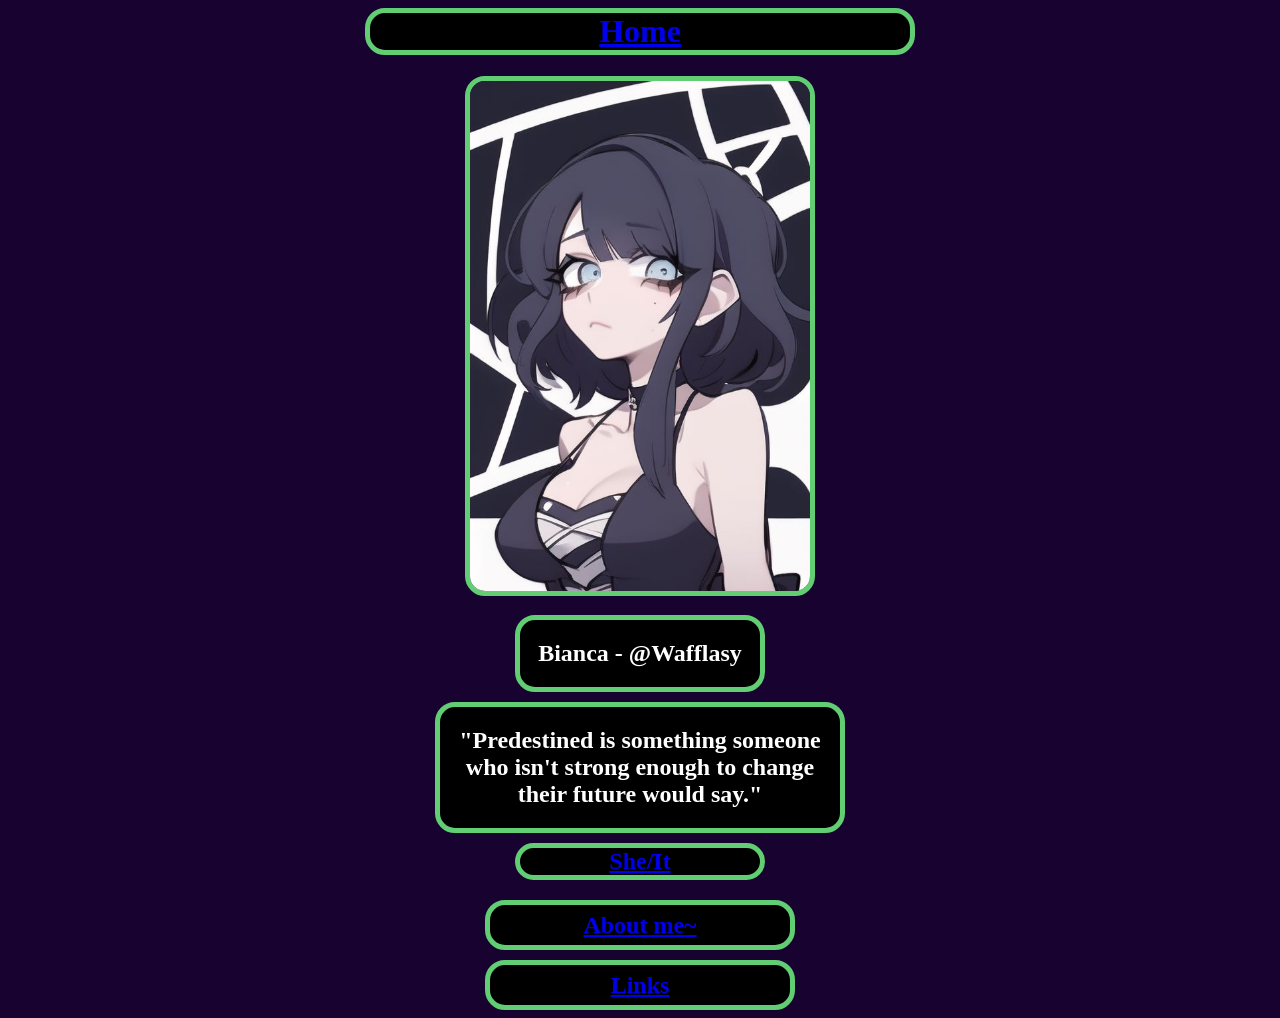
<file: index.html>
<!DOCTYPE html>
<html>
    <head>
        <meta charset="utf-8">
        <meta http-equiv="X-UA-Compatible" content="IE=edge">
        <title></title>
        <link rel="icon" href="/Media/cat.gif" type="image/gif" />
        <meta name="description" content="">
        <meta name="viewport" content="width=device-width, initial-scale=1">
        <link rel="stylesheet" href="sunglasses.css">
    </head>
    <body>
        <div class="div-body">
            <div ><h1 class="home"><a href="index.html">Home</a></h1></div>
            <div></div>
            <div>
                <img class="profilepicture" src="Media/awd.jpg"
                />
            </div>
            <div class="name"><h2>Bianca - @Wafflasy</h2></div>
            <div class="quote"><h2>"Predestined is something someone who isn't strong enough to change their future would say."</h2></div>
            <div ><h2 class="pronouns"><a href="https://en.pronouns.page/@31anca">She/It</a></h2></div>
            <div><h2 class="biography"><a href="pages/biography.html">About me~</a></h3></div>
            
            <div class="blog"></div>
            <div class="links"><h2><a href="pages/linkies.html">Links</a></h2></div>
            
            <div class="more">
                <div></div>
                <div></div>
                <div></div>
            </div>
        </div>
    </body>
</html>
</file>
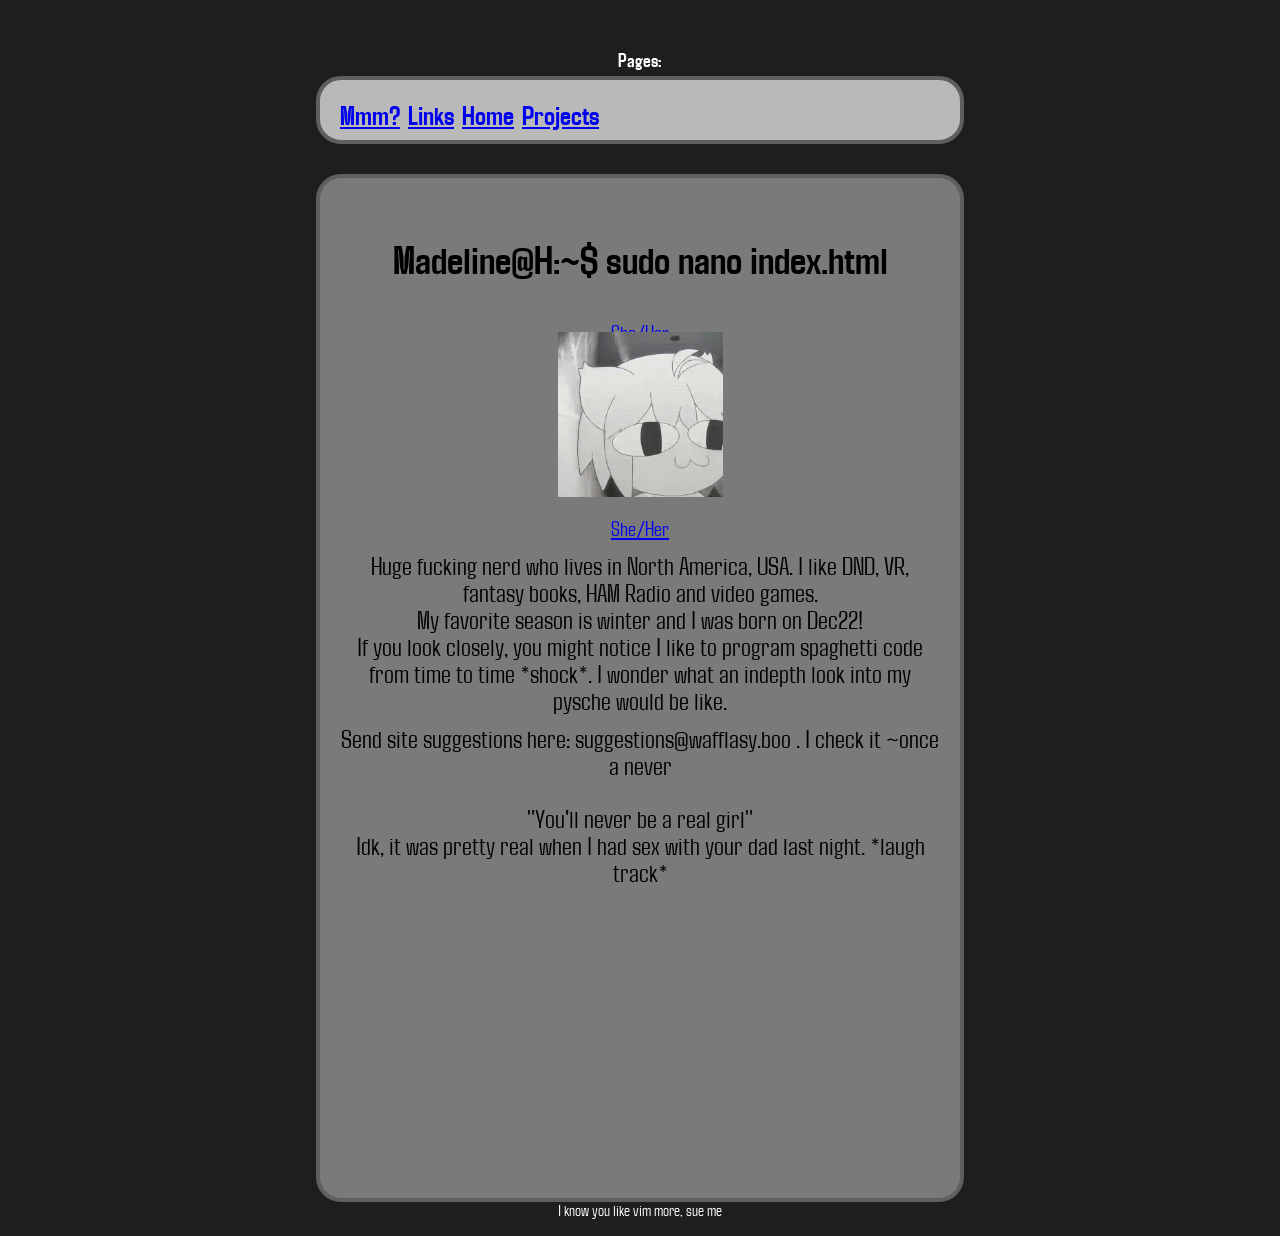
<file: reallyold/index.html>
<!DOCTYPE html>
<html lang="en">
    <script type="text/javascript">
        <!--
        if (screen.width <= 700) {
                document.location = "mobilepage.html";
        }
        //-->
    </script>
    <head>
        <meta name="viewport" content="width=device-width, initial-scale=1.0" />
        <link rel="stylesheet" href="styles.css"></link>
        <meta charset="utf-8">
    </head>
    <body style="background-color: rgb(30, 30, 30)">
        <div>
            <div><h4 style="text-align: center; color: white; margin-bottom: -45px; margin-top: 50px; font-family: agdasimabold; font-size: 120%">Pages:</h4></div>
            <div class="pages" style="font-family: agdasimabold">
                <a class="topbar" href="/Other_Pages/placeholder.html">Mmm?</a>
                <a class="topbar" href="/Other_Pages/socials.html" style="padding-left: 5px;">Links</a>
                <a class="topbar" href="index.html" style="padding-left: 5px;">Home</a>
                <a class="topbar" href="/Other_Pages/about.html" style="padding-left: 5px;">Projects</a>
            </div>
            
            <div  class="backgroundmiddle">
                <p style="text-align: center; font-family: agdasimabold; font-size: 40px">Madeline@H:~$ sudo nano index.html</p>
                <p style="text-align: center; font-size: 130%; margin-bottom: -12px"><a href="https://en.pronouns.page/@Maddii">She/Her</a></p>
                <div>
                    <a><img class="imagecentering" style="" src="/Images/profile.GIF" width="165" height="165"/>
                </div>
                <div>
                    <div>
                        <p style="text-align: center; font-size: 130%; margin-bottom: -12px"><a href="https://en.pronouns.page/@Maddii">She/Her</a></p>
                        <p style="text-align: center; font-size: 160%; margin-bottom: -15px">Huge  fucking nerd who lives in North America, USA. I like DND, VR, fantasy books, HAM Radio and video games.<br>
                        My favorite season is winter and I was born on Dec22!<br> If you look closely, you might notice I like to program spaghetti code from time to time *shock*. I wonder what an indepth look into my pysche would be like.</p>
                        
                        <p style="text-align: center; font-size: 160%">Send site suggestions here: suggestions@wafflasy.boo . I check it ~once a never</p>
            
                        <p style="text-align: center; font-size: 160%">"You'll never be a real girl"<br> Idk, it was pretty real when I had sex with your dad last night. *laugh track*</p>
                        <iframe width="314" height="321" scrolling="no" src="https://gifypet.neocities.org/pet/pet.html?name=Gatsby&dob=1699835394&gender=f&element=Fire&pet=https%3A%2F%2Ffiles.catbox.moe%2Fltbec1.gif&map=hills.jpg&background=gify.jpg&tablecolor=black&textcolor=black" frameborder="0"></iframe>
                    </div>
                </div>
            </div>
            <footer style="color: white; text-align: center">I know you like vim more, sue me</footer>
        </div>
    </body>
</html>
</file>
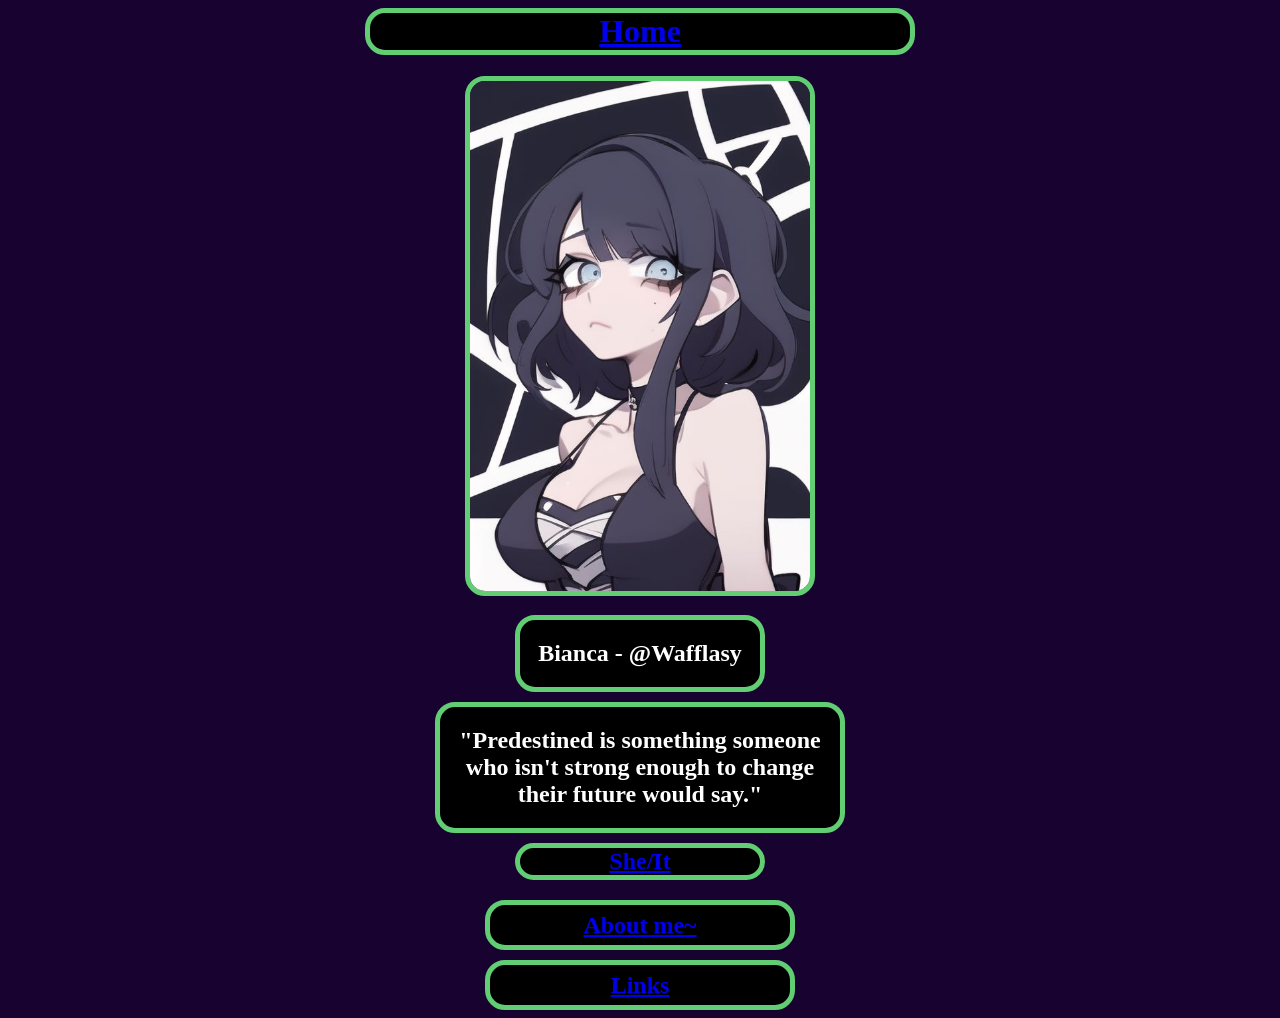
<file: mobilepage.html>
<!DOCTYPE html>
<html lang="en">
    <script type="text/javascript">
        <!--
        if (screen.width >= 700) {
                document.location = "index.html";
        }
        //-->
    </script>
    <head>
        <meta name="viewport" content="width=device-width, initial-scale=1.0" />
        <link rel="stylesheet" href="mobile.css"></link>
        <meta charset="utf-8">
    </head>
    <body style="background-color: rgb(30, 30, 30)">
        <div>
            <div><h4 style="text-align: center; color: white; margin-bottom: -45px; margin-top: 50px; font-family: agdasimabold; font-size: 120%">Pages:</h4></div>
            <div class="pages" style="font-family: agdasimabold">
                <a class="topbar" href="/Other_Pages/placeholder.html">Mmm?</a>
                <a class="topbar" href="/Other_Pages/socials.html" style="padding-left: 5px;">Links</a>
                <a class="topbar" href="index.html" style="padding-left: 5px;">Home</a>
                <a class="topbar" href="/Other_Pages/about.html" style="padding-left: 5px;">Projects</a>
            </div>
            <div  class="backgroundmiddle">
                <p style="text-align: center; font-family: agdasimabold; font-size: 40px; margin-top: -5px">Madeline@H:~$</p>
                <div>
                    <img class="imagecentering" style="" src="/Images/profile.GIF" width="165" height="165"/>
                </div>
                <div>
                    <div>
                        <p style="text-align: center; font-size: 130%; margin-bottom: -12px"><a href="https://en.pronouns.page/@Maddii">She/Her</a></p>
                        <p style="text-align: center; font-size: 160%; margin-bottom: -12px">Huge nerd who lives in North America, USA. I like DND, VR, fantasy books, HAM Radio and video games.<br>
                        My favorite season is winter and I was born on Dec22!<br> If you look closely, you might notice I like to program spaghetti code from time to time *shock*. I wonder what an indepth look into my pysche would be like.</p>
                        
                        <p style="text-align: center; font-size: 125%; margin-bottom: -10px">Send site suggestions here: suggestions@wafflasy.boo . I check it ~once a never</p>
            
                        <p style="text-align: center; font-size: 160%">"You'll never be a real girl"<br> Idk, it was pretty real when I had sex with your dad last night. *laugh track*</p>
                    </div>
                </div>
            </div>
            <footer style="color: white; text-align: center">I know you like vim more, sue me</footer>
            <footer style="color: white; text-align: center; font-size: 60%">Check out the desktop site, its way better</footer>
        </div>
    </body>
</html>
</file>
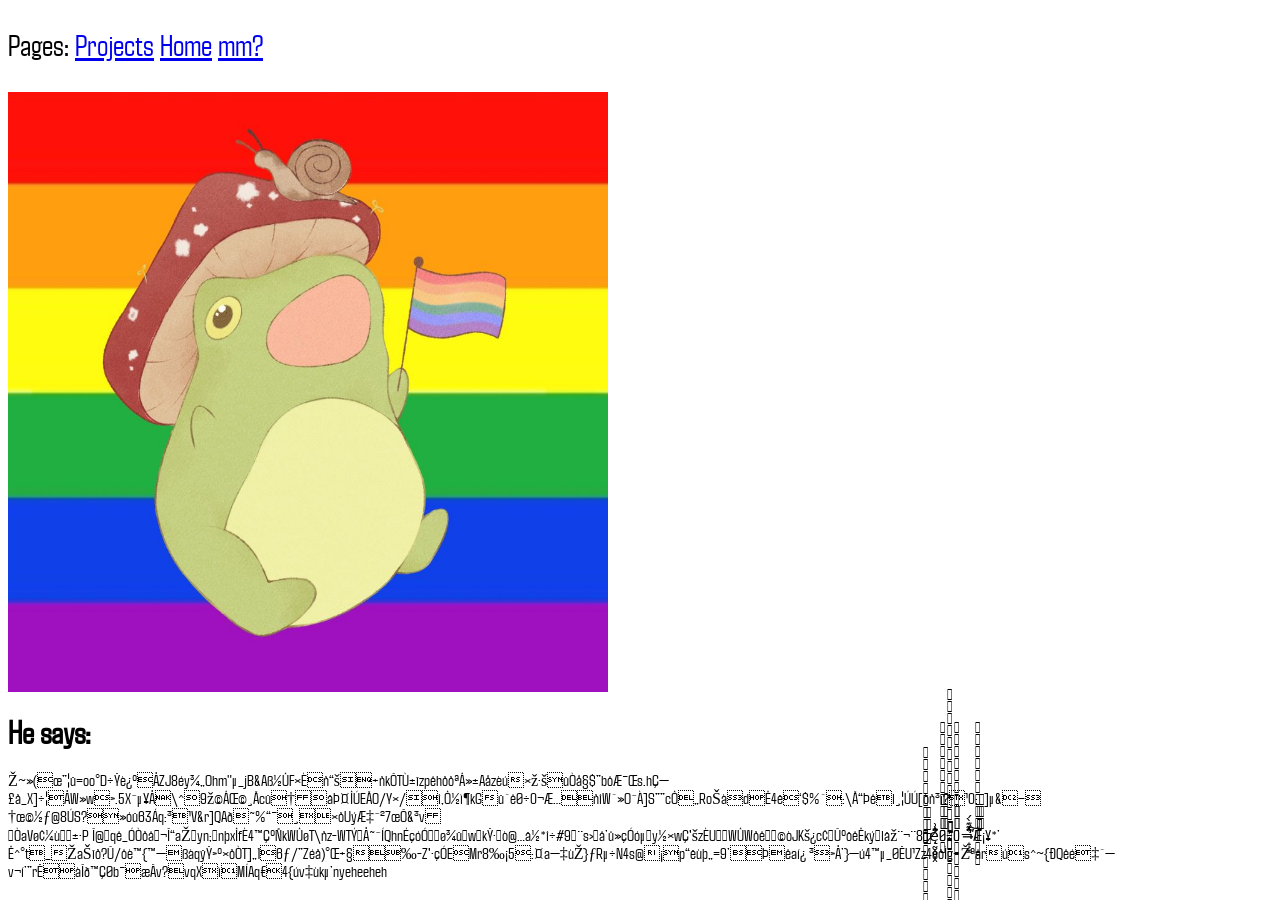
<file: placeholder.html>
<!DOCTYPE html>
<html lang="en">
    <head>
        <meta name="viewport" content="width=device-width, initial-scale=1.0" />
        <link rel="stylesheet" href="styles.css"></link>
        <meta charset="utf-8">
    </head>
       <div class="div-center name">
            <p style="font-size: 30px;">
            Pages:
            <a href="about.html">Projects</a>
            <a href="index.html">Home</a>
            <a href="placeholder.html">mm?</a>
            </p>
       </div>
    <div class="div-center name">
        <img class="background" src="frog.png"  width="600" height="600"/>
        <h1>He says:</h1>
        <p>Ž~»(œ”¦ü=oo°D÷Ÿè¿ºÅZJ8éy¾„Ohm"µ_jB&Aß½ÛF×Èñ“š+ñkÖTÙ±ïzpêhõõªÂ»±Aåzèú×ž·šüÒå§$”bôÆ¯Œs.hÇ—£ã_X]÷¦ÅW»w>.5Xˆµ¥Å\^9ž©ÂŒ©¸Ãcü†äÞ¤ÎÚEÃO/Y×/î‚Ô½ì¶kGü`êØ÷0¬Æ…ñîW`»OˆÀ]S””cÔ„RoŠàdÊ4ë‘$%`:\Ã“Þêl¸¦ÚÚ[òñ³i?¹0:¯]µ&–†œ©½ƒ@8ÚS?»óü63Áq:³¹V&r]QAð˜%“¯¸×õUýÆ‡ˆ²7œÖ&³v<br>ÒaVø¢¼ù±·P	Ï@qê_ÓÒõâ¬Ï“aŽyn;nþxÎfÈ4™ÇºÑkWÛøT\ñz-WTÝÅ˜ˆÍQhnÉçóÓø¾üwkŸ·ò@…ä½*î÷#9¨s›â’û»çÓóµy½×wÇ'šzÈUWÛWõê­©òJKš¿c¢ÜºöêÊkýläž¨¬¨8`̵̨̣̖̼̯̰͔̲̳̆̈́̀̌͆͗̇͜͝͝ͅę̸̣̰̮̤̬̭̂͗̓̓͆Ø̶͔̉̇̓̒̂̎͂̏̄̚͝͠͠÷̶̢̛̺̯̰͚̥̹̾͒̇͐͊͗͋̔́̒͑̏̕0̸̦̻̘͈̤̙̻͓̬̩͊͑̂͊͂̂͐̐̀̚̕¬̶̝̙͚̈́͊̀́̓̒̄̃̕͠Ǽ̶̛̱͎͐̏̏̉̐͆̆̽̚͘͠͠͝ͅ¡¥*’<br>Ê^°t_ŽaŠïõ?Ü/ôè™{™—ßàqÿŸ>º×õÒT]„16ƒ/”Zéã)°Œ+§‰-Z'·çÓEMr8‰¡5:¤a—‡ùŽ}ƒR­µ÷N4s@¡p“ëùþ„=9’Þêaí¿
³>Å’}—ú4™µ_ØËU¹Zz4ëõÌg+Žªârús^~{ÐQêé‡´—v¬í’”rËàÏð™ÇØb¯æÄv?vqXìMÍAq€4{úv‡ùkµ’nyeheeheh</p>
    </div>
</html>
</file>
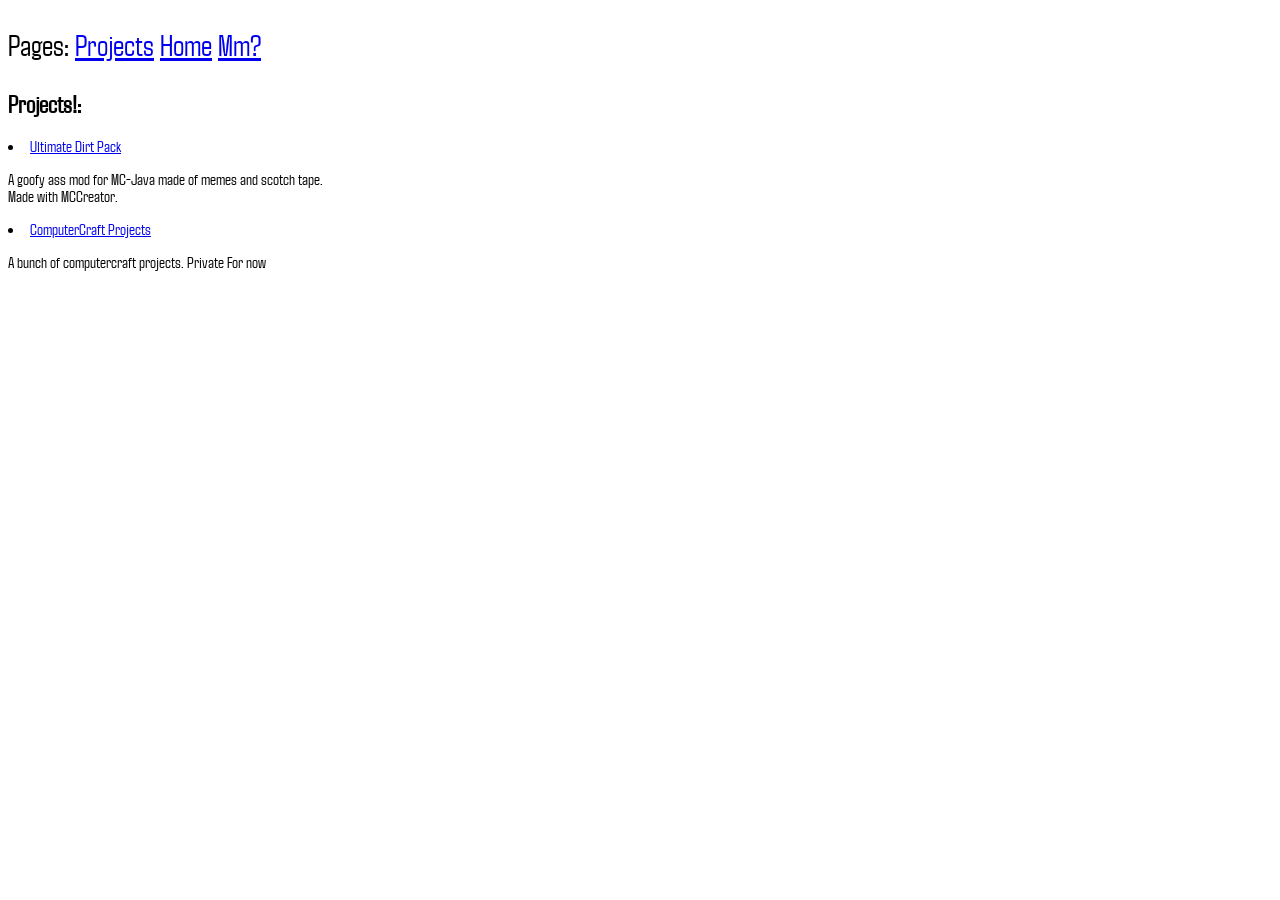
<file: Other_Pages/about.html>
<!DOCTYPE html>
<html lang="en">
    <body class="backimg">
        <head>
            <meta name="viewport" content="width=device-width, initial-scale=1.0" />
            <link rel="stylesheet" href="../styles.css"></link>
            <meta charset="utf-8">
            <div class="div-center name">
                <p style="font-size: 30px;">
                Pages:
                <a href="about.html">Projects</a>
                <a href="../index.html">Home</a>
                <a href="placeholder.html">Mm?</a>
                </p>
                <div>
                    <h2 class="about">Projects!:</h2>
                    <!-- Less of a gap between these -->
                    <ul class="space1"space1>
                    </ul>
                    <li class="newthingymajig">
                    <a href="https://legacy.curseforge.com/minecraft/mc-mods/ultimate-dirt-items-pack">Ultimate Dirt Pack<a/>
                    </li>
                    <p>A goofy ass mod for MC-Java made of memes and scotch tape.<br> Made with MCCreator.</p>
                    
                    <li>
                    <a href="https://github.com/SlimeyIceCream/ComputerCraft">ComputerCraft Projects</a>
                    </li>
                    <p>A bunch of computercraft projects. Private For now</p>
                </div>
             </div>
            <title>Temp</title>
        </head>
    </body>
</html>
</file>
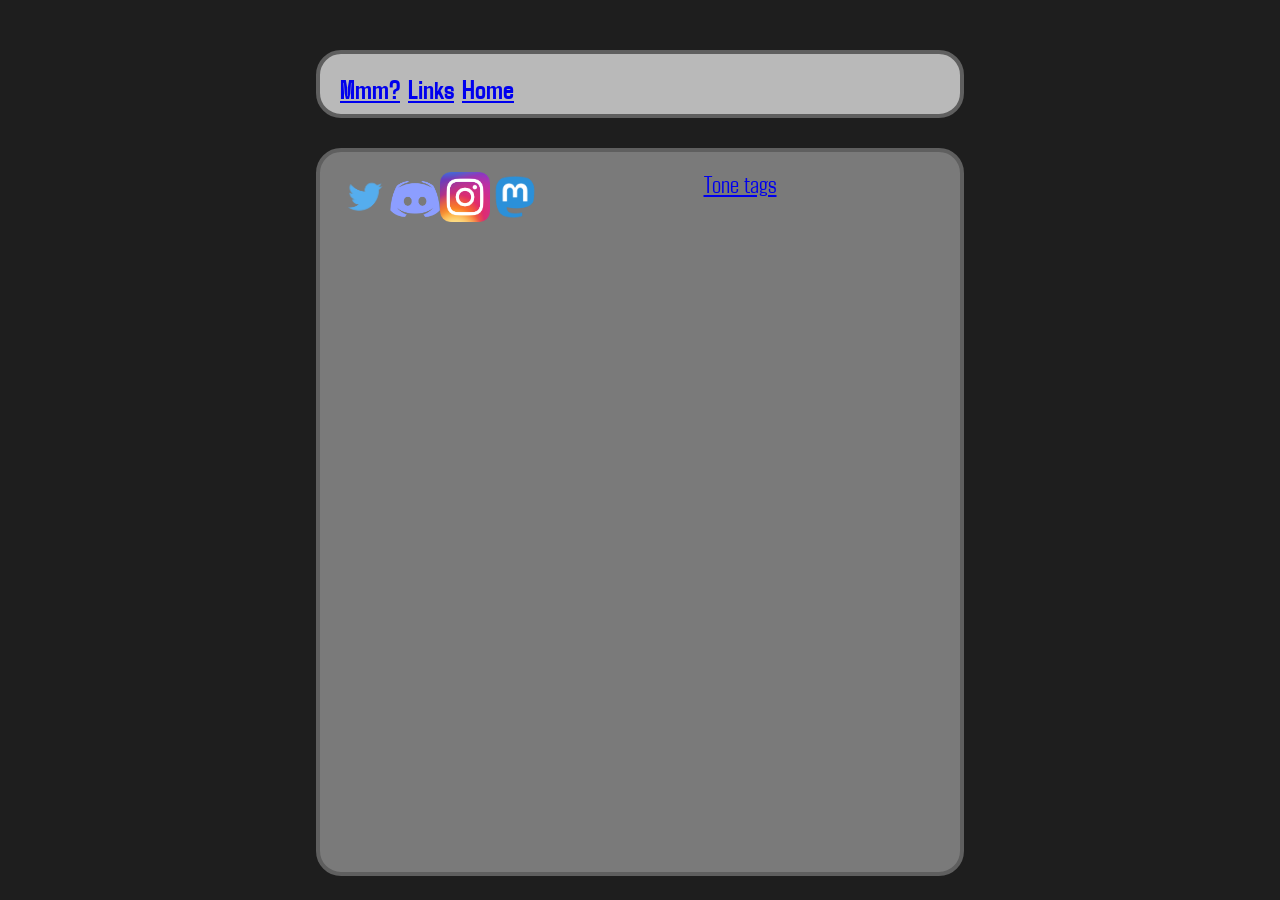
<file: Other_Pages/mobilesocials.html>
<!DOCTYPE html>
<html lang="en">
        <script type="text/javascript">
        <!--
        if (screen.width >= 700) {
                document.location = "socials.html";
        }
        //-->
        </script>
    <head>
        <meta name="viewport" content="width=device-width, initial-scale=1.0" />
        <link rel="stylesheet" href="../styles.css"></link>
        <meta charset="utf-8">
    </head>
    <body style="background-color: rgb(30, 30, 30)">
        <div>
            <div class="pages3" style="font-family: agdasimabold">
                <a class="topbar" href="/Other_Pages/placeholder.html">Mmm?</a>
                <a class="topbar" href="/Other_Pages/socials.html" style="padding-left: 5px;">Links</a>
                <a class="topbar" href="../index.html" style="padding-left: 5px;">Home</a>
            </div>
            <div class="backgroundmiddlesocial">
                <div style="margin-left: auto; margin-right: auto; text-align: center">
                    <a href="https://twitter.com/Wafflasy"><img class="socials" href="https://twitter.com/Wafflasy" src="../Images/twitIcon.png" width="50px" height="50px"/></a>
                    <a><img class="socials"  src="../Images/discIcon.png" width="50px" height="50px"/></a>
                    <a><img class="socials"  src="../Images/instaIcon.png" width="50px" height="50px"/></a>
                    <a href="https://gaygeek.social/@Wafflasy"><img class="socials" src="../Images/mastodonIcon.png" width="50px" height="50px"/></a>
                    <a href="https://tonetags.astrid.sh/" style="font-size: x-large;">Tone tags<!--<img class="socials" src="../Images/speech-bubble.png" width="50px" height="50px"/>--></a>
                </div>
            </div>

        </div>
    </body>
</html>
</file>
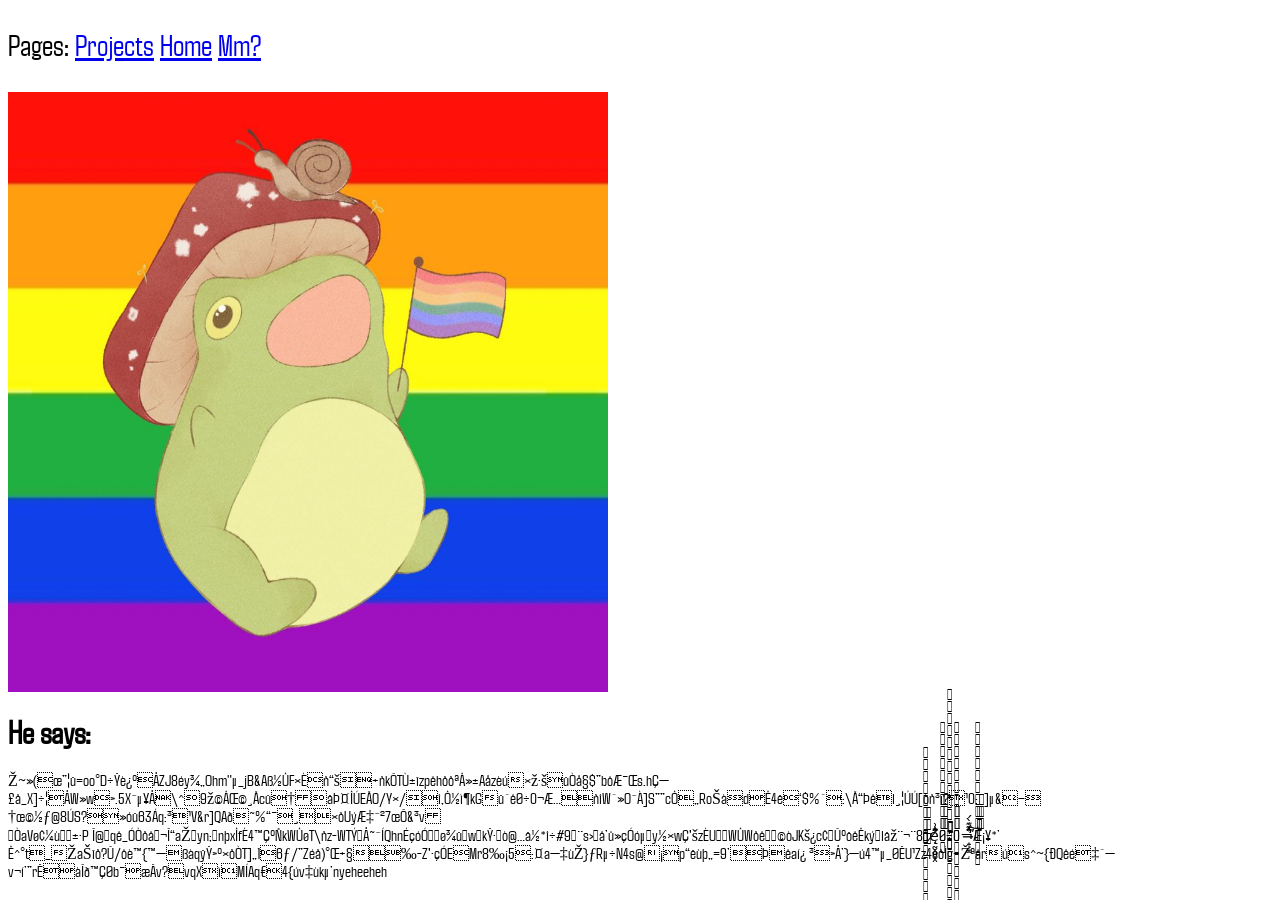
<file: Other_Pages/placeholder.html>
<!DOCTYPE html>
<html lang="en">
    <head>
        <meta name="viewport" content="width=device-width, initial-scale=1.0" />
        <link rel="stylesheet" href="../styles.css"></link>
        <meta charset="utf-8">
    </head>
       <div class="div-center name">
            <p style="font-size: 30px;">
            Pages:
            <a href="about.html">Projects</a>
            <a href="../index.html">Home</a>
            <a href="placeholder.html">Mm?</a>
            </p>
       </div>
    <div class="div-center name">
        <img class="background" src="/Images/frog.png"  width="600" height="600"/>
        <h1>He says:</h1>
        <p>Ž~»(œ”¦ü=oo°D÷Ÿè¿ºÅZJ8éy¾„Ohm"µ_jB&Aß½ÛF×Èñ“š+ñkÖTÙ±ïzpêhõõªÂ»±Aåzèú×ž·šüÒå§$”bôÆ¯Œs.hÇ—£ã_X]÷¦ÅW»w>.5Xˆµ¥Å\^9ž©ÂŒ©¸Ãcü†äÞ¤ÎÚEÃO/Y×/î‚Ô½ì¶kGü`êØ÷0¬Æ…ñîW`»OˆÀ]S””cÔ„RoŠàdÊ4ë‘$%`:\Ã“Þêl¸¦ÚÚ[òñ³i?¹0:¯]µ&–†œ©½ƒ@8ÚS?»óü63Áq:³¹V&r]QAð˜%“¯¸×õUýÆ‡ˆ²7œÖ&³v<br>ÒaVø¢¼ù±·P	Ï@qê_ÓÒõâ¬Ï“aŽyn;nþxÎfÈ4™ÇºÑkWÛøT\ñz-WTÝÅ˜ˆÍQhnÉçóÓø¾üwkŸ·ò@…ä½*î÷#9¨s›â’û»çÓóµy½×wÇ'šzÈUWÛWõê­©òJKš¿c¢ÜºöêÊkýläž¨¬¨8`̵̨̣̖̼̯̰͔̲̳̆̈́̀̌͆͗̇͜͝͝ͅę̸̣̰̮̤̬̭̂͗̓̓͆Ø̶͔̉̇̓̒̂̎͂̏̄̚͝͠͠÷̶̢̛̺̯̰͚̥̹̾͒̇͐͊͗͋̔́̒͑̏̕0̸̦̻̘͈̤̙̻͓̬̩͊͑̂͊͂̂͐̐̀̚̕¬̶̝̙͚̈́͊̀́̓̒̄̃̕͠Ǽ̶̛̱͎͐̏̏̉̐͆̆̽̚͘͠͠͝ͅ¡¥*’<br>Ê^°t_ŽaŠïõ?Ü/ôè™{™—ßàqÿŸ>º×õÒT]„16ƒ/”Zéã)°Œ+§‰-Z'·çÓEMr8‰¡5:¤a—‡ùŽ}ƒR­µ÷N4s@¡p“ëùþ„=9’Þêaí¿
³>Å’}—ú4™µ_ØËU¹Zz4ëõÌg+Žªârús^~{ÐQêé‡´—v¬í’”rËàÏð™ÇØb¯æÄv?vqXìMÍAq€4{úv‡ùkµ’nyeheeheh</p>
    </div>
</html>
</file>
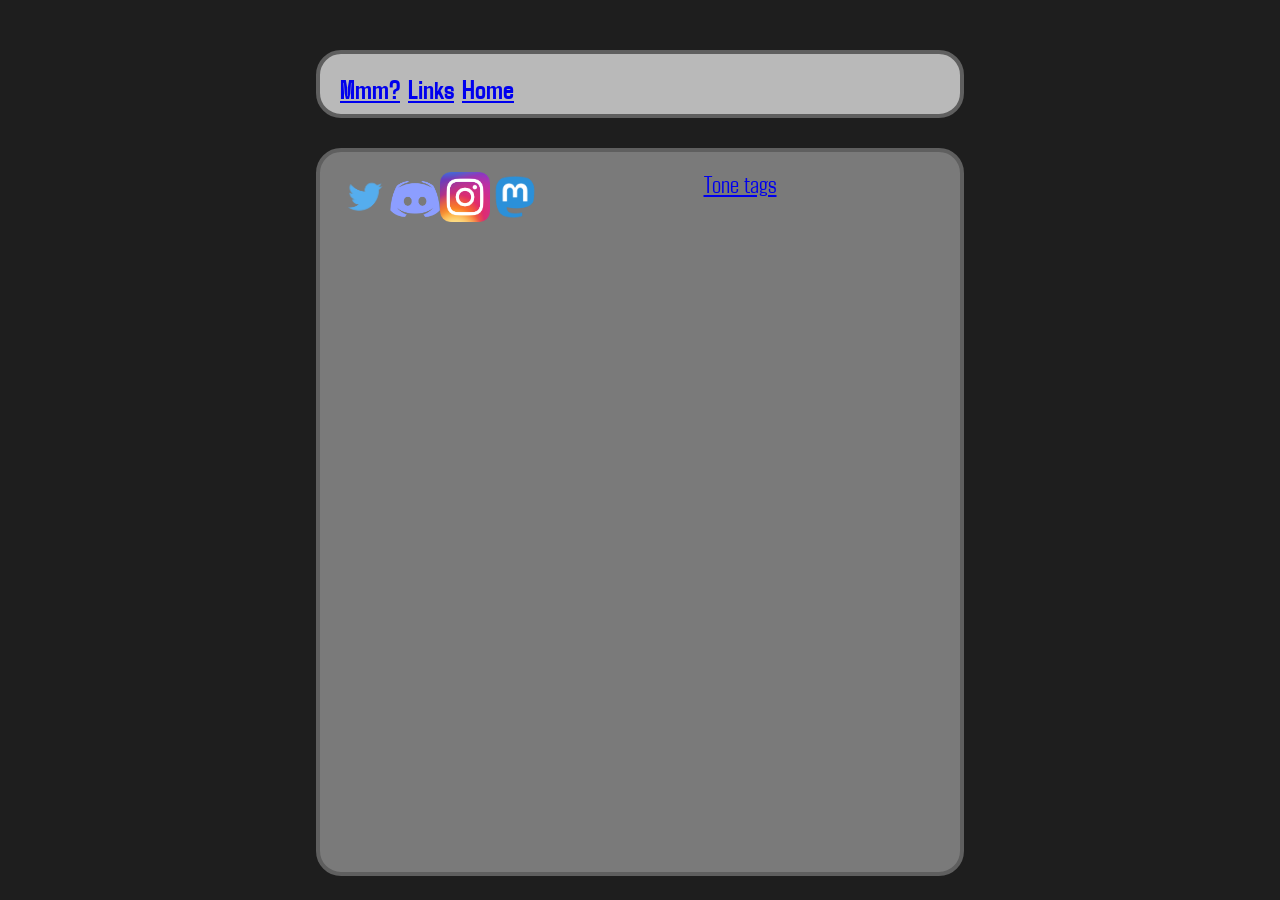
<file: Other_Pages/socials.html>
<!DOCTYPE html>
<html lang="en">
        <script type="text/javascript">
        <!--
        if (screen.width <= 700) {
                document.location = "mobilesocials.html";
        }
        //-->
        </script>
    <head>
        <meta name="viewport" content="width=device-width, initial-scale=1.0" />
        <link rel="stylesheet" href="../styles.css"></link>
        <meta charset="utf-8">
    </head>
    <body style="background-color: rgb(30, 30, 30)">
        <div>
            <div class="pages" style="font-family: agdasimabold">
                <a class="topbar" href="placeholder.html">Mmm?</a>
                <a class="topbar" href="socials.html" style="padding-left: 5px;">Links</a>
                <a class="topbar" href="../index.html" style="padding-left: 5px;">Home</a>
            </div>
            <div class="backgroundmiddlesocialmobile">
                <div style="margin-left: auto; margin-right: auto; text-align: center">
                    <a href="https://twitter.com/Wafflasy"><img class="socials" href="https://twitter.com/Wafflasy" src="../Images/twitIcon.png" width="50px" height="50px"/></a>
                    <a><img class="socials"  src="../Images/discIcon.png" width="50px" height="50px"/></a>
                    <a><img class="socials"  src="../Images/instaIcon.png" width="50px" height="50px"/></a>
                    <a href="https://blahaj.zone/@Wafflasy"><img class="socials" src="../Images/mastodonIcon.png" width="50px" height="50px"/></a>
                    <a href="https://tonetags.astrid.sh/" style="font-size: x-large;">Tone tags<!--<img class="socials" src="../Images/speech-bubble.png" width="50px" height="50px"/>--></a>
                </div>
            </div>

        </div>
    </body>
</html>
</file>
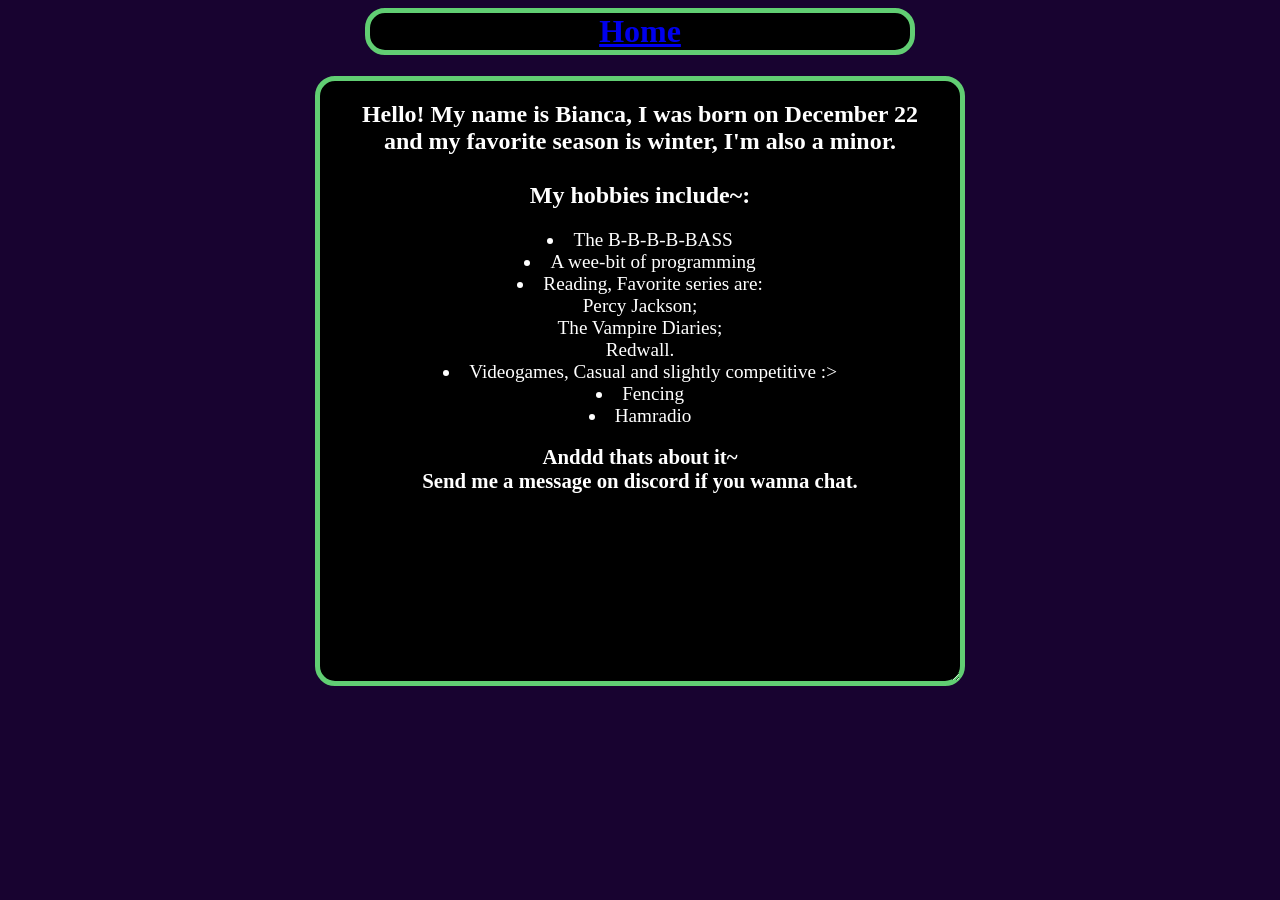
<file: pages/biography.html>
<!DOCTYPE html>
<html>
    <head>
        <meta charset="utf-8">
        <meta http-equiv="X-UA-Compatible" content="IE=edge">
        <title></title>
        <meta name="description" content="">
        <meta name="viewport" content="width=device-width, initial-scale=1">
        <link rel="stylesheet" href="/sunglasses.css">
    </head>
    <body>
        <div class="div-body" style="padding-left: 30px; padding-right: 30px;">
            <div ><h1 class="home"><a href="/index.html">Home</a></h1></div>
            <div class="biography-full" >
                <h2 style="padding-left: 30px; padding-right: 30px;" >Hello! My name is Bianca, I was born on December 22 and my favorite season is winter, I'm also a minor.<br><br>My hobbies include~:<br></h2>
                
                <div style="font-size: 120%;">
                    <li >
                        The B-B-B-B-BASS
                    </li>
                    <li>
                        A wee-bit of programming
                    </li>
                    <li>Reading, Favorite series are: <br>Percy Jackson; <br>The Vampire Diaries;<br>Redwall. </li>
                    <li>Videogames, Casual and slightly competitive :>
                    </li>
                    <li>Fencing</li>
                    <li>Hamradio</li>
                    
                </div>
                <h2 style="font-size: 130%; padding-left: 30px; padding-right: 30px;">Anddd thats about it~<br> Send me a message on discord if you wanna chat.</h2>
            </div>
        </div>
    </body>
</html>
</file>
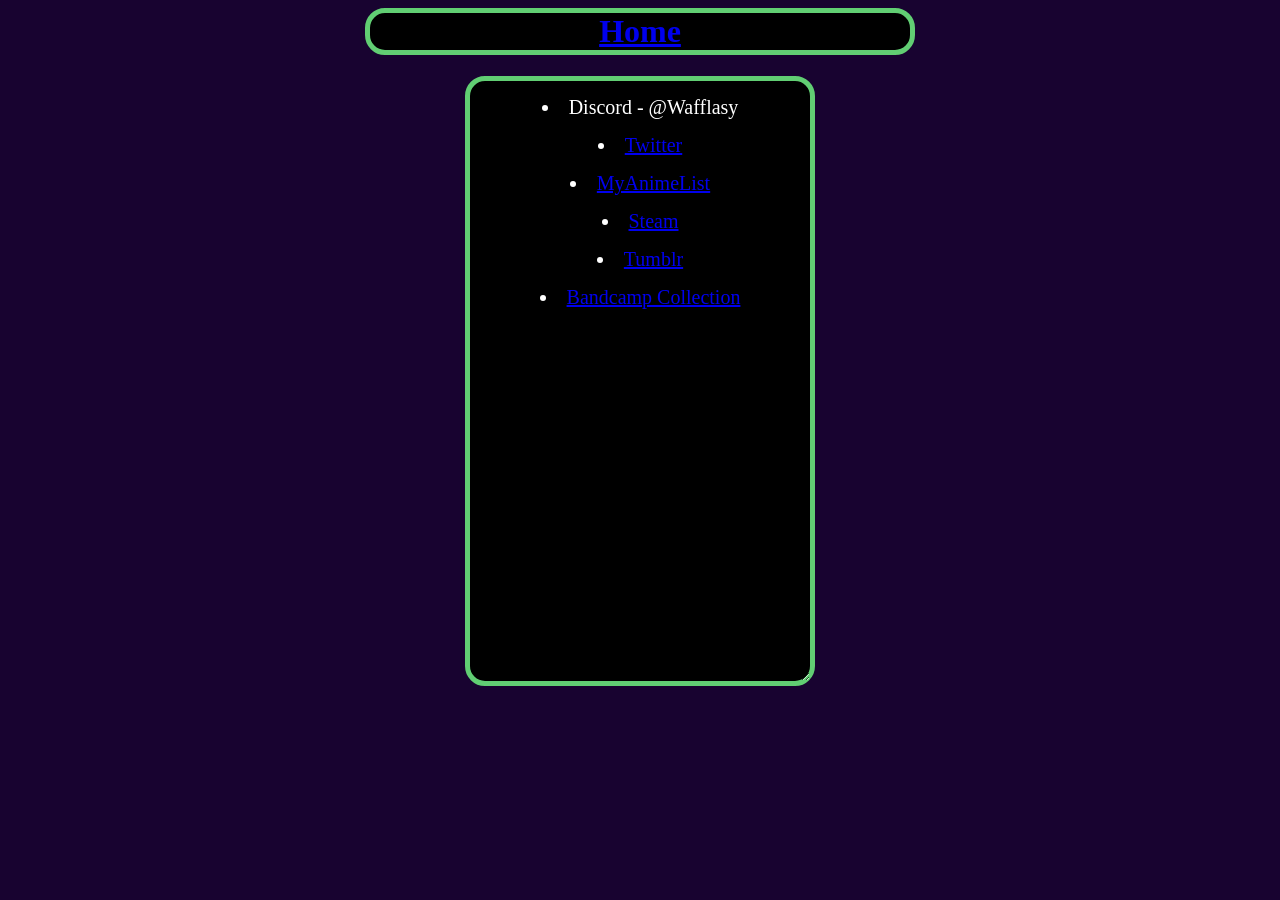
<file: pages/linkies.html>
<!DOCTYPE html>
<html>
    <head>
        <meta charset="utf-8">
        <meta http-equiv="X-UA-Compatible" content="IE=edge">
        <title></title>
        <meta name="description" content="">
        <meta name="viewport" content="width=device-width, initial-scale=1">
        <link rel="stylesheet" href="/sunglasses.css">
    </head>
    <body>
        <div class="div-body" style="padding-left: 30px; padding-right: 30px;">
            <div ><h1 class="home"><a href="/index.html">Home</a></h1></div>
            <div class="links-full" >
            
                <div style="margin-top: 15px; font-size: 20px;">
                    <li>Discord - @Wafflasy</li>
                    <li class="links-spacing"><a href="https://twitter.com/Wafflasy">Twitter</a></li>
                    <li class="links-spacing"><a href="https://myanimelist.net/profile/Wafflasy">MyAnimeList</a></li>
                    <li class="links-spacing"><a href="https://steamcommunity.com/id/TooHotToHandle/">Steam</a></li>
                    <li class="links-spacing"><a href="https://wafflasy0.tumblr.com/">Tumblr</a></li>
                    <li class="links-spacing"><a href="https://bandcamp.com/wafflasy">Bandcamp Collection</a></li>
                </div>


                
            </div>
        </div>
    </body>
</html>
</file>
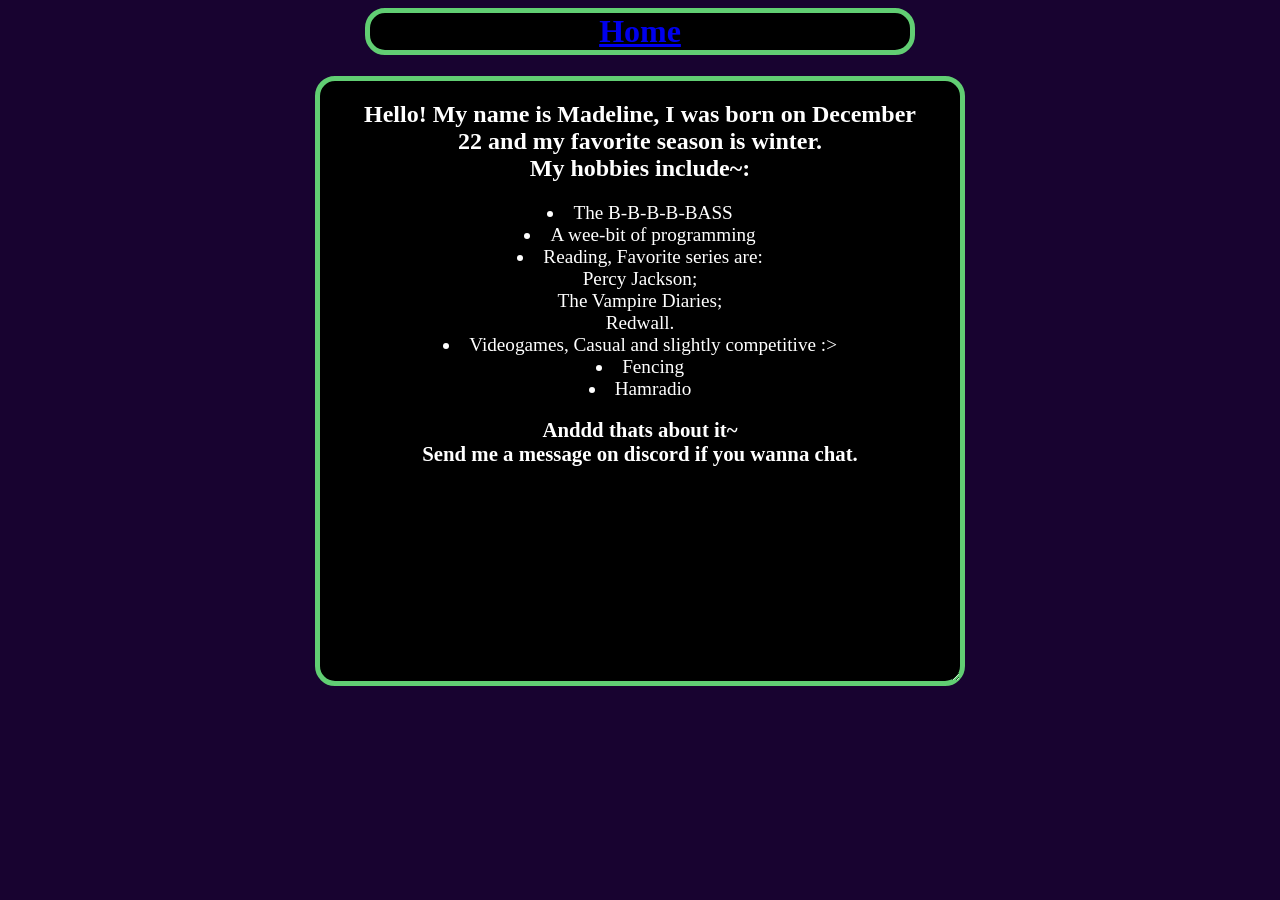
<file: pages~/biography.html>
<!DOCTYPE html>
<html>
    <head>
        <meta charset="utf-8">
        <meta http-equiv="X-UA-Compatible" content="IE=edge">
        <title></title>
        <meta name="description" content="">
        <meta name="viewport" content="width=device-width, initial-scale=1">
        <link rel="stylesheet" href="/sunglasses.css">
    </head>
    <body>
        <div class="div-body" style="padding-left: 30px; padding-right: 30px;">
            <div ><h1 class="home"><a href="/index.html">Home</a></h1></div>
            <div class="biography-full" >
                <h2 style="padding-left: 30px; padding-right: 30px;" >Hello! My name is Madeline, I was born on December 22 and my favorite season is winter.<br>My hobbies include~:<br></h2>
                
                <div style="font-size: 120%;">
                    <li >
                        The B-B-B-B-BASS
                    </li>
                    <li>
                        A wee-bit of programming
                    </li>
                    <li>Reading, Favorite series are: <br>Percy Jackson; <br>The Vampire Diaries;<br>Redwall. </li>
                    <li>Videogames, Casual and slightly competitive :>
                    </li>
                    <li>Fencing</li>
                    <li>Hamradio</li>
                    
                </div>
                <h2 style="font-size: 130%; padding-left: 30px; padding-right: 30px;">Anddd thats about it~<br> Send me a message on discord if you wanna chat.</h2>
            </div>
        </div>
    </body>
</html>
</file>
<file: sunglasses.css>
.div-body {
    text-align: center;
    overflow-wrap: break-word;
}
.profilepicture {
    margin-left: auto;
    margin-right: auto;
    width: 340px;
    margin-top: auto;
    margin-bottom: 15px;
    border: 5px solid rgb(97, 206, 115);
    background-color: black;
    border-radius: 20px;
    transition: 1s;
}
.profilepicture:hover {
    transform: rotate(180deg) scale(0.95);
}
.name {
    margin-left: auto;
    margin-right: auto;
    width: 240px;
    margin-top: auto;
    margin-bottom: 10px;
    border: 5px solid rgb(97, 206, 115);
    background-color: rgb(0, 0, 0);
    border-radius: 20px;
    transition: 3s;
}
.quote {
    margin-left: auto;
    margin-right: auto;
    width: 400px;
    margin-top: auto;
    margin-bottom: 10px;
    border: 5px solid rgb(97, 206, 115);
    background-color: rgb(0, 0, 0);
    border-radius: 20px;
    transition: 3s;
}
.quote:hover {
    transform: matrix(0.6, 0.5, 0.5, 1.5, 60, 10);
}
.name:hover {
    transform: scale(0.45) rotate(180deg);
}
.home {
    margin-left: auto;
    margin-right: auto;
    width: 540px;
    margin-top: auto;
    border: 5px solid rgb(97, 206, 115);
    background-color: rgb(0, 0, 0);
    border-radius: 20px;
    transition: 1s;
}
.home:hover {
    transform: rotate(1deg);
}
.pronouns {
    margin-left: auto;
    margin-right: auto;
    width: 240px;
    margin-top: auto;
    border: 5px solid rgb(97, 206, 115);
    background-color: rgb(0, 0, 0);
    border-radius: 20px;
    transition: transform 1s;
}
.pronouns:hover {
    transform: rotate(-10deg) scale(0.95);
}
.biography {
    margin-left: auto;
    margin-right: auto;
    width: 300px;
    height: 40px;
    line-height: 40px;
    margin-top: auto;
    margin-bottom: auto;
    border: 5px solid rgb(97, 206, 115);
    background-color: rgb(0, 0, 0);
    border-radius: 20px;
    transition: transform 2s;
}
.biography:hover {
    transform: rotate(10deg);
}
.biography-full {
    margin-left: auto;
    margin-right: auto;
    resize: both;
    overflow: auto;
    width: 640px;
    height: 600px;
    margin-top: auto;
    margin-bottom: auto;
    border: 5px solid rgb(97, 206, 115);
    background-color: rgb(0, 0, 0);
    border-radius: 20px;
}
.links {
    margin-left: auto;
    margin-right: auto;
    width: 300px;
    height: 40px;
    line-height: 0px;
    margin-top: 10px;
    margin-bottom: auto;
    border: 5px solid rgb(97, 206, 115);
    background-color: rgb(0, 0, 0);
    border-radius: 20px;
    transition: 3s;
}
.links-full {
    margin-left: auto;
    margin-right: auto;
    resize: both;
    overflow: auto;
    width: 340px;
    height: 600px;
    margin-top: auto;
    margin-bottom: auto;
    border: 5px solid rgb(97, 206, 115);
    background-color: rgb(0, 0, 0);
    border-radius: 20px;
}
.links-spacing {
    margin-top: 15px;
}
.links:hover {
    transform: rotate(-25deg);
}
body {
    background-color: rgb(24, 3, 48);
    color:white
}
@media (max-width: 480px) {
    .home {
        width: 230px;
    }
    .profilepicture {
        width: 220px;
        margin-top: auto;
        
    }
    .biography {
        width: 150px;
    }
    .links {
        width: 150px;
    }
    .pronouns {
        width: 210px;
    }
}
</file>
<file: reallyold/styles.css>
/*! Generated by Font Squirrel (https://www.fontsquirrel.com) on June 26, 2023 */
@font-face {
    font-family: 'agdasimaregular';
    src: url('agdasima-regular-webfont.woff2') format('woff2'),
         url('agdasima-regular-webfont.woff') format('woff');
    font-weight: normal;
    font-style: normal;

}
@font-face {
    font-family: 'agdasimabold';
    src: url('agdasima-bold-webfont.woff2') format('woff2'),
         url('agdasima-bold-webfont.woff') format('woff');
    font-weight: normal;
    font-style: normal;

}


.backgroundmiddle {
    border-radius: 25px;
    border: 4px solid #5f5f5f;
    background: #7a7a7a;
    padding: 20px;
    width: 600px;
    margin-left: auto;
    margin-top: 100px;
    margin-right: auto;
    height: 980px;
    align-items: center;
}
.backgroundmiddlesocial {
    border-radius: 25px;
    border: 4px solid #5f5f5f;
    background: #7a7a7a;
    padding: 20px;
    width: 300px;
    margin-left: auto;
    margin-top: 100px;
    margin-right: auto;
    height: 680px;
    align-items: center;
}
.backgroundmiddlesocialmobile {
    border-radius: 25px;
    border: 4px solid #5f5f5f;
    background: #7a7a7a;
    padding: 20px;
    width: 600px;
    margin-left: auto;
    margin-top: 100px;
    margin-right: auto;
    height: 680px;
    align-items: center;
}
body {
    font-family: agdasimaregular; 
    font-size: ;
}

.imagecentering {
    margin-left: auto;
    margin-right: auto;
    display: block;
}
.socials {
    margin-right: auto;
    float: left;
    display: grid;
}
.topbar {
    font-size: 170%;
    margin-top: -1000px
}
.pages {
    border-radius: 25px;
    border: 4px solid #5f5f5f;
    background: #b9b9b9;
    padding: 20px;
    width: 600px;
    margin-bottom: -70px;
    margin-left: auto;
    margin-top: 50px;
    margin-right: auto;
    height: 20px;
    align-items: center;
}
.pages3 {
    border-radius: 25px;
    border: 4px solid #5f5f5f;
    background: #b9b9b9;
    padding: 20px;
    width: 300px;
    margin-bottom: -70px;
    margin-left: auto;
    margin-top: 50px;
    margin-right: auto;
    height: 20px;
    align-items: center;
}
</file>
<file: mobile.css>
/*! Generated by Font Squirrel (https://www.fontsquirrel.com) on June 26, 2023 */
@font-face {
    font-family: 'agdasimaregular';
    src: url('agdasima-regular-webfont.woff2') format('woff2'),
         url('agdasima-regular-webfont.woff') format('woff');
    font-weight: normal;
    font-style: normal;

}
@font-face {
    font-family: 'agdasimabold';
    src: url('agdasima-bold-webfont.woff2') format('woff2'),
         url('agdasima-bold-webfont.woff') format('woff');
    font-weight: normal;
    font-style: normal;

}


.backgroundmiddle {
    border-radius: 25px;
    border: 4px solid #5f5f5f;
    background: #7a7a7a;
    padding: 20px;
    width: 300px;
    margin-left: auto;
    margin-top: 60px;
    margin-right: auto;
    height: 760px;
    align-items: center;
}
body {
    font-family: agdasimaregular; 
    font-size: ;
}

.imagecentering {
    margin-left: auto;
    margin-right: auto;
    display: block;
}
.socials {
    margin-left: ;
    display: subgrid;
    padding-left: 65px;
}
.topbar {
    font-size: 170%;
    margin-top: -1000px
}
.pages {
    border-radius: 25px;
    border: 4px solid #5f5f5f;
    background: #b9b9b9;
    padding: 20px;
    width: 300px;
    margin-bottom: -45px;
    margin-left: auto;
    margin-top: 50px;
    margin-right: auto;
    height: 20px;
    align-items: center;
}
</file>
<file: styles.css>
/*! Generated by Font Squirrel (https://www.fontsquirrel.com) on June 26, 2023 */
@font-face {
    font-family: 'agdasimaregular';
    src: url('agdasima-regular-webfont.woff2') format('woff2'),
         url('agdasima-regular-webfont.woff') format('woff');
    font-weight: normal;
    font-style: normal;

}
@font-face {
    font-family: 'agdasimabold';
    src: url('agdasima-bold-webfont.woff2') format('woff2'),
         url('agdasima-bold-webfont.woff') format('woff');
    font-weight: normal;
    font-style: normal;

}


.backgroundmiddle {
    border-radius: 25px;
    border: 4px solid #5f5f5f;
    background: #7a7a7a;
    padding: 20px;
    width: 600px;
    margin-left: auto;
    margin-top: 100px;
    margin-right: auto;
    height: 980px;
    align-items: center;
}
.backgroundmiddlesocial {
    border-radius: 25px;
    border: 4px solid #5f5f5f;
    background: #7a7a7a;
    padding: 20px;
    width: 300px;
    margin-left: auto;
    margin-top: 100px;
    margin-right: auto;
    height: 680px;
    align-items: center;
}
.backgroundmiddlesocialmobile {
    border-radius: 25px;
    border: 4px solid #5f5f5f;
    background: #7a7a7a;
    padding: 20px;
    width: 600px;
    margin-left: auto;
    margin-top: 100px;
    margin-right: auto;
    height: 680px;
    align-items: center;
}
body {
    font-family: agdasimaregular; 
    font-size: ;
}

.imagecentering {
    margin-left: auto;
    margin-right: auto;
    display: block;
}
.socials {
    margin-right: auto;
    float: left;
    display: grid;
}
.topbar {
    font-size: 170%;
    margin-top: -1000px
}
.pages {
    border-radius: 25px;
    border: 4px solid #5f5f5f;
    background: #b9b9b9;
    padding: 20px;
    width: 600px;
    margin-bottom: -70px;
    margin-left: auto;
    margin-top: 50px;
    margin-right: auto;
    height: 20px;
    align-items: center;
}
.pages3 {
    border-radius: 25px;
    border: 4px solid #5f5f5f;
    background: #b9b9b9;
    padding: 20px;
    width: 300px;
    margin-bottom: -70px;
    margin-left: auto;
    margin-top: 50px;
    margin-right: auto;
    height: 20px;
    align-items: center;
}
</file>
